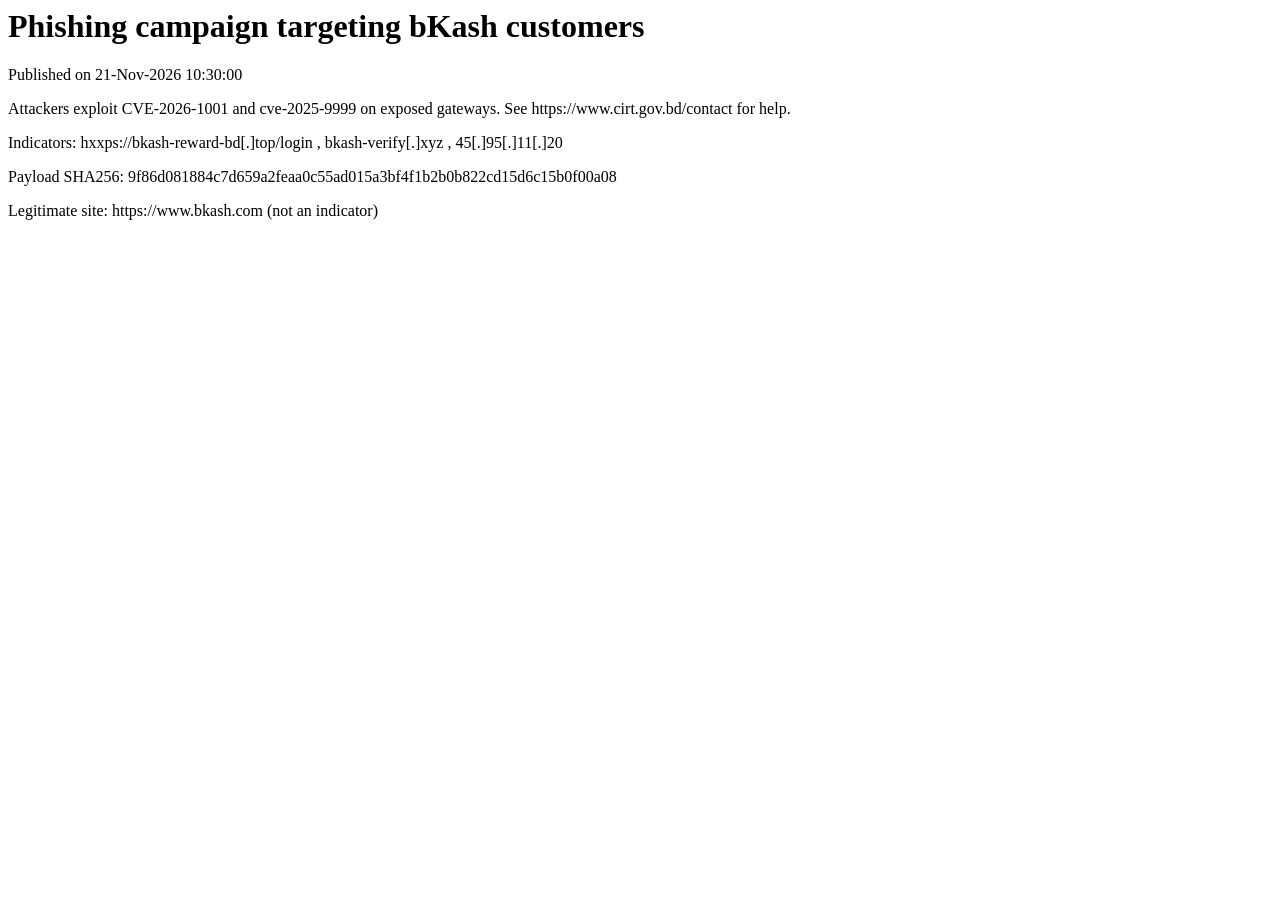
<file: tests/fixtures/cirt_advisory.html>
<html><head><title>BGD e-GOV CIRT | Alert</title></head><body>
<h1>Phishing campaign targeting bKash customers</h1>
<p>Published on 21-Nov-2026 10:30:00</p>
<p>Attackers exploit CVE-2026-1001 and cve-2025-9999 on exposed gateways. See https://www.cirt.gov.bd/contact for help.</p>
<p>Indicators: hxxps://bkash-reward-bd[.]top/login , bkash-verify[.]xyz , 45[.]95[.]11[.]20</p>
<p>Payload SHA256: 9f86d081884c7d659a2feaa0c55ad015a3bf4f1b2b0b822cd15d6c15b0f00a08</p>
<p>Legitimate site: https://www.bkash.com (not an indicator)</p>
</body></html>
</file>
